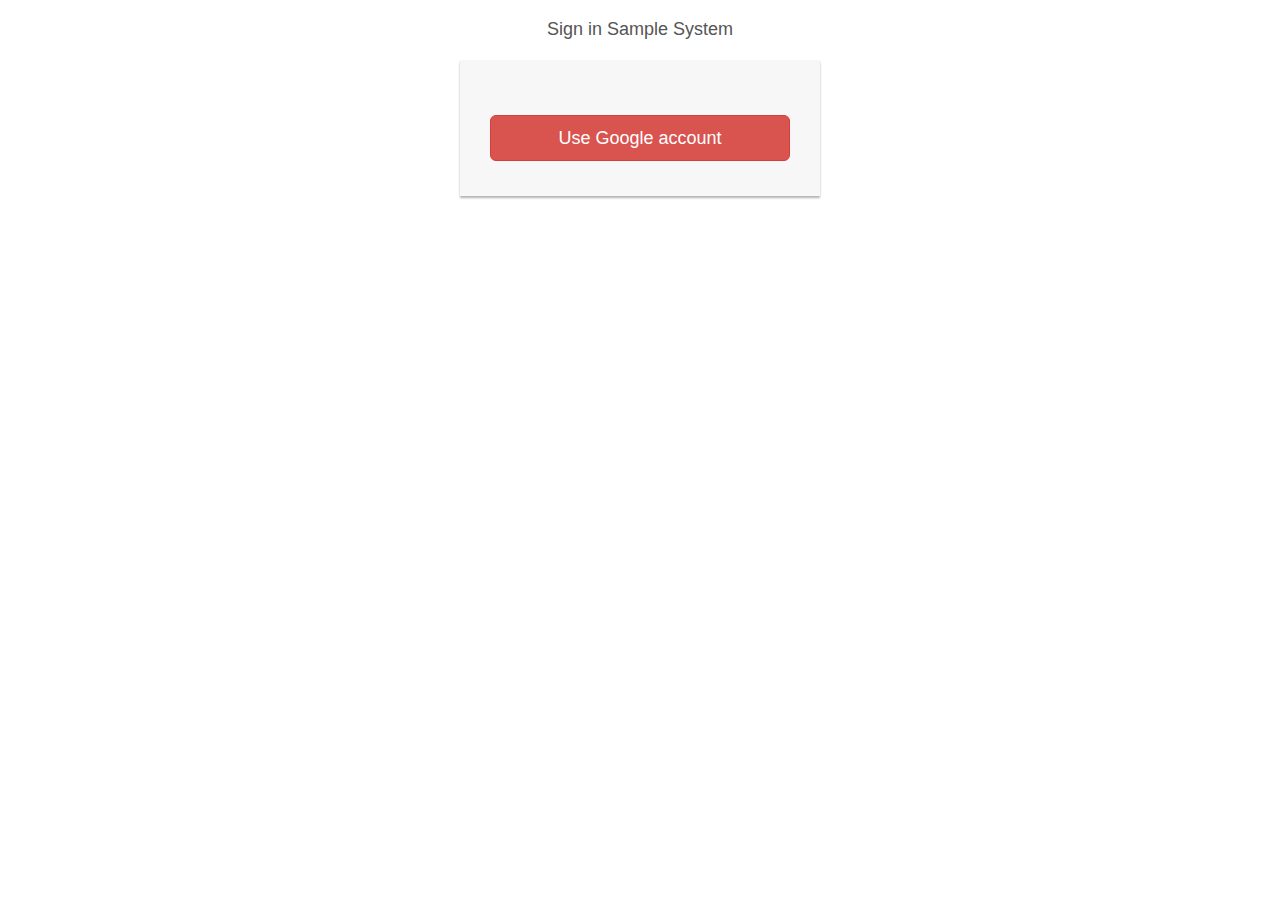
<file: application/src/main/resources/templates/index.html>
<!DOCTYPE html>
<html xmlns:th="http://www.thymeleaf.org">
<head>
    <meta charset="UTF-8"/>
    <meta http-equiv="X-UA-Compatible" content="IE=edge"/>
    <meta name="viewport" content="width=device-width, initial-scale=1"/>

    <title>Sign in</title>

    <link href="../static/css/bootstrap.min.css" th:href="@{/css/bootstrap.min.css}" rel="stylesheet"/>
    <link href="../static/css/common.css" th:href="@{/css/common.css}" rel="stylesheet"/>

    <!-- HTML5 shim and Respond.js for IE8 support of HTML5 elements and media queries -->
    <!-- WARNING: Respond.js doesn't work if you view the page via file:// -->
    <!--[if lt IE 9]>
    <script src="https://oss.maxcdn.com/html5shiv/3.7.3/html5shiv.min.js"></script>
    <script src="https://oss.maxcdn.com/respond/1.4.2/respond.min.js"></script>
    <![endif]-->
</head>
<body>

<div class="container">
    <div class="row">
        <div class="col-sm-6 col-md-4 col-md-offset-4">
            <h1 class="text-center title">Sign in Sample System</h1>
            <div class="form-wall">
                <form th:action="@{/home}" method="get">
                    <button class="btn btn-lg btn-danger btn-block" type="submit">Use Google account</button>
                </form>
            </div>
        </div>
    </div>
</div>

</body>
</html>
</file>
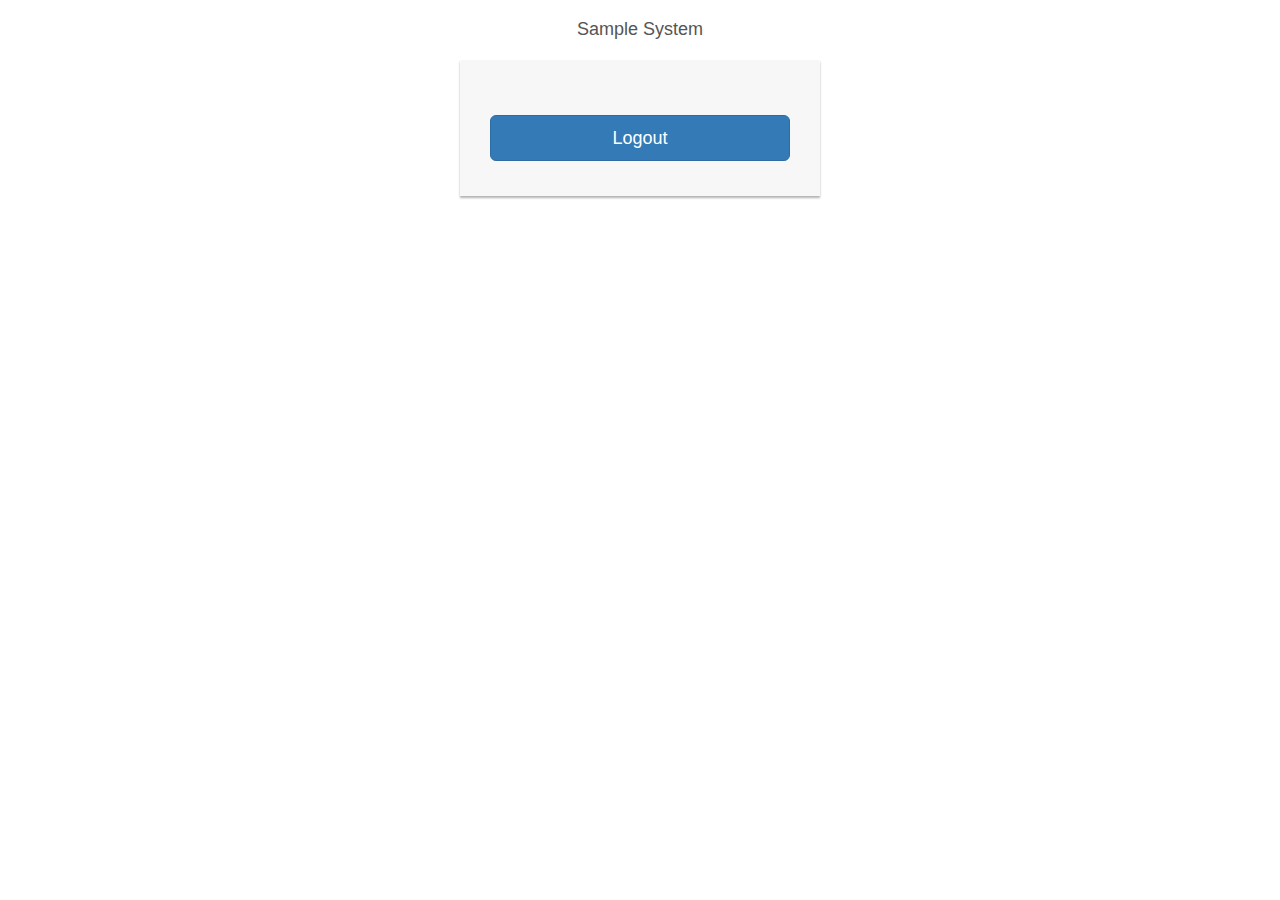
<file: application/src/main/resources/templates/home.html>
<!DOCTYPE html>
<html xmlns:th="http://www.thymeleaf.org">
<head>
    <meta charset="UTF-8"/>
    <meta http-equiv="X-UA-Compatible" content="IE=edge"/>
    <meta name="viewport" content="width=device-width, initial-scale=1"/>

    <title>Home</title>

    <link href="../static/css/bootstrap.min.css" th:href="@{/css/bootstrap.min.css}" rel="stylesheet"/>
    <link href="../static/css/common.css" th:href="@{/css/common.css}" rel="stylesheet"/>

    <!-- HTML5 shim and Respond.js for IE8 support of HTML5 elements and media queries -->
    <!-- WARNING: Respond.js doesn't work if you view the page via file:// -->
    <!--[if lt IE 9]>
    <script src="https://oss.maxcdn.com/html5shiv/3.7.3/html5shiv.min.js"></script>
    <script src="https://oss.maxcdn.com/respond/1.4.2/respond.min.js"></script>
    <![endif]-->
</head>
<body>

<div class="container">
    <div class="row">
        <div class="col-md-offset-4 col-md-4">
            <h1 class="text-center title">Sample System</h1>
            <div class="form-wall">
                <form th:action="@{/logout}" method="get">
                    <button class="btn btn-lg btn-primary btn-block" type="submit">Logout</button>
                </form>
            </div>
        </div>
    </div>
</div>

</body>
</html>
</file>
